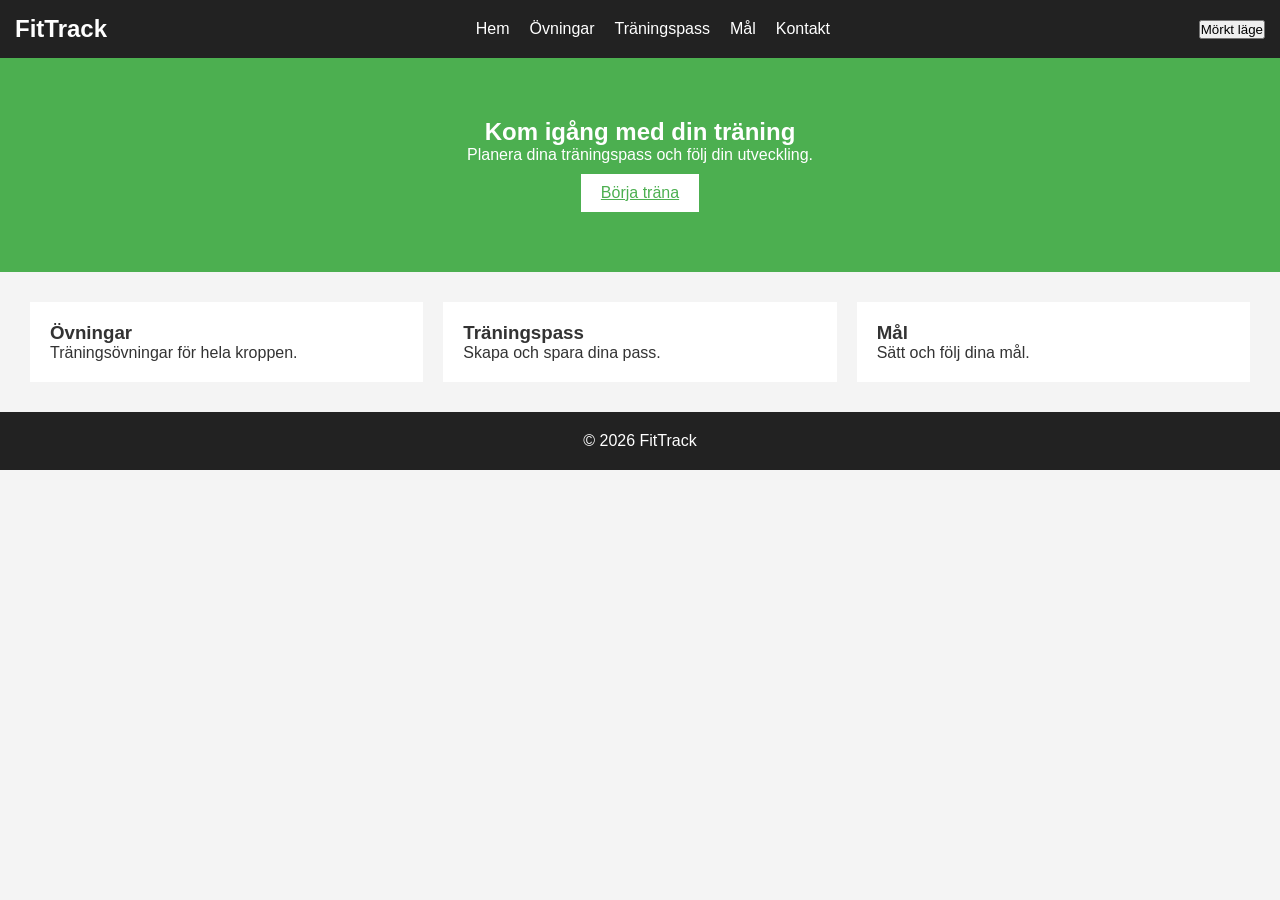
<file: index.html>
<!DOCTYPE html>
<html lang="sv">
<head>
    <meta charset="UTF-8">
    <meta name="viewport" content="width=device-width, initial-scale=1.0">
    <title>FitTrack</title>
    <link rel="stylesheet" href="css/style.css">
</head>
<body>

<header>
    <nav class="navbar">
        <h1>FitTrack</h1>

        <ul class="menu">
            <li><a href="index.html">Hem</a></li>
            <li><a href="exercises.html">Övningar</a></li>
            <li><a href="workouts.html">Träningspass</a></li>
            <li><a href="goals.html">Mål</a></li>
            <li><a href="contacts.html">Kontakt</a></li>
        </ul>

        <button id="themeBtn">Mörkt läge</button>
    </nav>
</header>

<section class="hero">
    <h2>Kom igång med din träning</h2>
    <p>Planera dina träningspass och följ din utveckling.</p>
    <a href="workouts.html" class="btn">Börja träna</a>
</section>

<section class="cards">
    <div class="card">
        <h3>Övningar</h3>
        <p>Träningsövningar för hela kroppen.</p>
    </div>

    <div class="card">
        <h3>Träningspass</h3>
        <p>Skapa och spara dina pass.</p>
    </div>

    <div class="card">
        <h3>Mål</h3>
        <p>Sätt och följ dina mål.</p>
    </div>
</section>

<footer>
    <p>© 2026 FitTrack</p>
</footer>

<script src="js/script.js"></script>

</body>
</html>
</file>
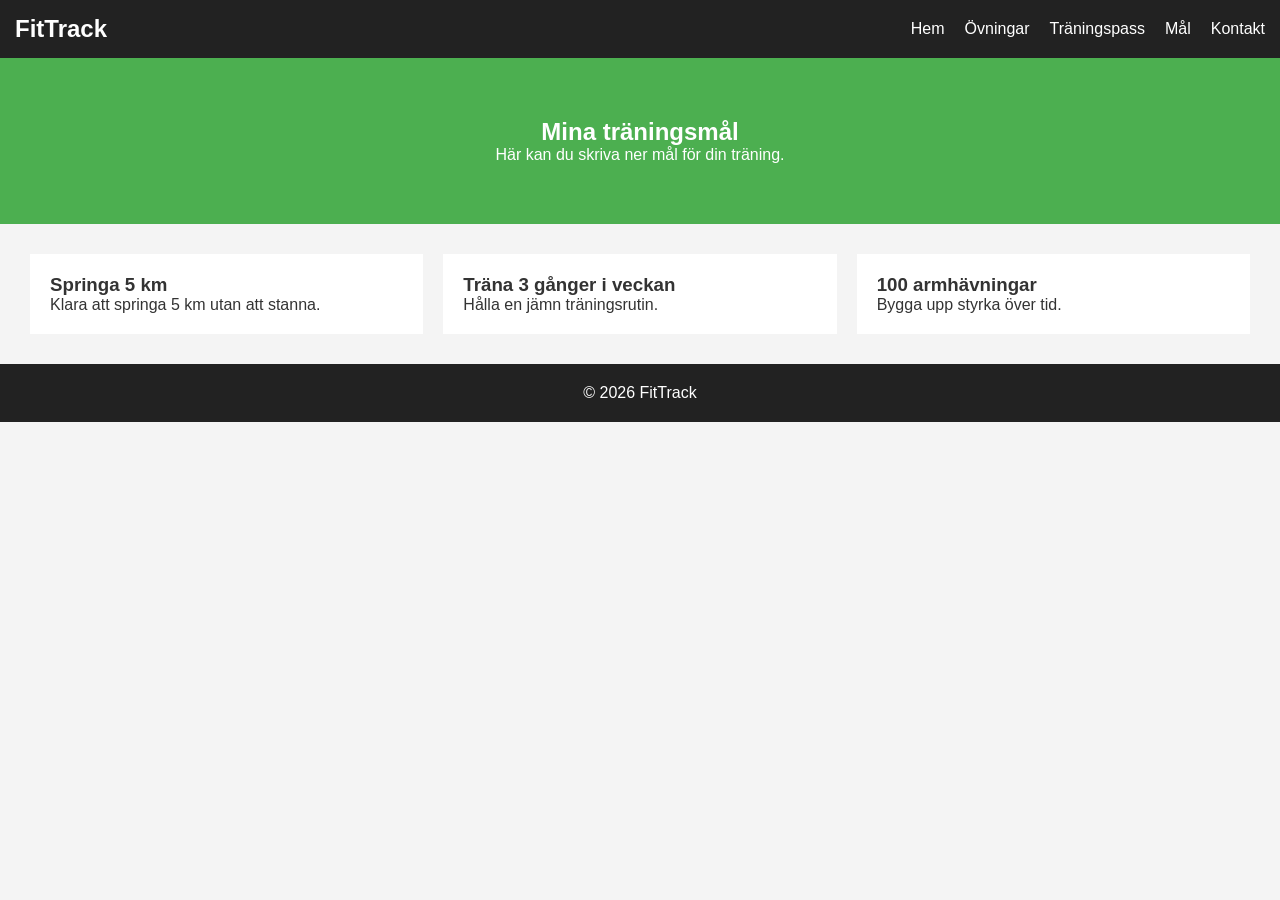
<file: goals.html>
<!DOCTYPE html>
<html lang="sv">
<head>
    <meta charset="UTF-8">
    <meta name="viewport" content="width=device-width, initial-scale=1.0">
    <title>Mål - FitTrack</title>

    <link rel="stylesheet" href="css/style.css">
</head>
<body>

<header>
    <nav class="navbar">
        <h1>FitTrack</h1>

        <ul class="menu">
            <li><a href="index.html">Hem</a></li>
            <li><a href="exercises.html">Övningar</a></li>
            <li><a href="workouts.html">Träningspass</a></li>
            <li><a href="goals.html">Mål</a></li>
            <li><a href="contacts.html">Kontakt</a></li>
        </ul>
    </nav>
</header>

<section class="hero">
    <h2>Mina träningsmål</h2>
    <p>Här kan du skriva ner mål för din träning.</p>
</section>

<section class="cards">

    <div class="card">
        <h3>Springa 5 km</h3>
        <p>Klara att springa 5 km utan att stanna.</p>
    </div>

    <div class="card">
        <h3>Träna 3 gånger i veckan</h3>
        <p>Hålla en jämn träningsrutin.</p>
    </div>

    <div class="card">
        <h3>100 armhävningar</h3>
        <p>Bygga upp styrka över tid.</p>
    </div>

</section>

<footer>
    <p>&copy; 2026 FitTrack</p>
</footer>

</body>
</html>
</file>
<file: css/style.css>
* {
    margin: 0;
    padding: 0;
    box-sizing: border-box;
}

body {
    font-family: Arial;
    background: #f4f4f4;
    color: #333;
}

header {
    background: #222;
    color: white;
    padding: 15px;
}

.navbar {
    display: flex;
    justify-content: space-between;
    align-items: center;
}

.menu {
    display: flex;
    list-style: none;
    gap: 20px;
}

.menu a {
    color: white;
    text-decoration: none;
}

.hero {
    background: #4CAF50;
    color: white;
    text-align: center;
    padding: 60px;
}

.btn {
    background: white;
    color: #4CAF50;
    padding: 10px 20px;
    display: inline-block;
    margin-top: 10px;
}

.cards {
    display: grid;
    grid-template-columns: repeat(3, 1fr);
    gap: 20px;
    padding: 30px;
}

.card {
    background: white;
    padding: 20px;
}

footer {
    background: #222;
    color: white;
    text-align: center;
    padding: 20px;
}

/* Dark mode */
.dark-mode {
    background: #1a1a1a;
    color: white;
}

.form-section {
    max-width: 600px;
    margin: 30px auto;
}

form {
    display: flex;
    flex-direction: column;
    gap: 10px;
}

input, textarea {
    padding: 10px;
    border: 1px solid #ccc;
}

.workout-card {
    background: white;
    padding: 15px;
    margin-top: 15px;
    border-radius: 8px;
}

.deleteBtn {
    margin-top: 10px;
    background: red;
    color: white;
    border: none;
    padding: 5px 10px;
}

.form-section {
    max-width: 500px;
    margin: 30px auto;
}

form {
    display: flex;
    flex-direction: column;
    gap: 10px;
}

input, textarea {
    padding: 10px;
    border: 1px solid #ccc;
}

#formMessage {
    margin-top: 10px;
    color: green;
}
</file>
